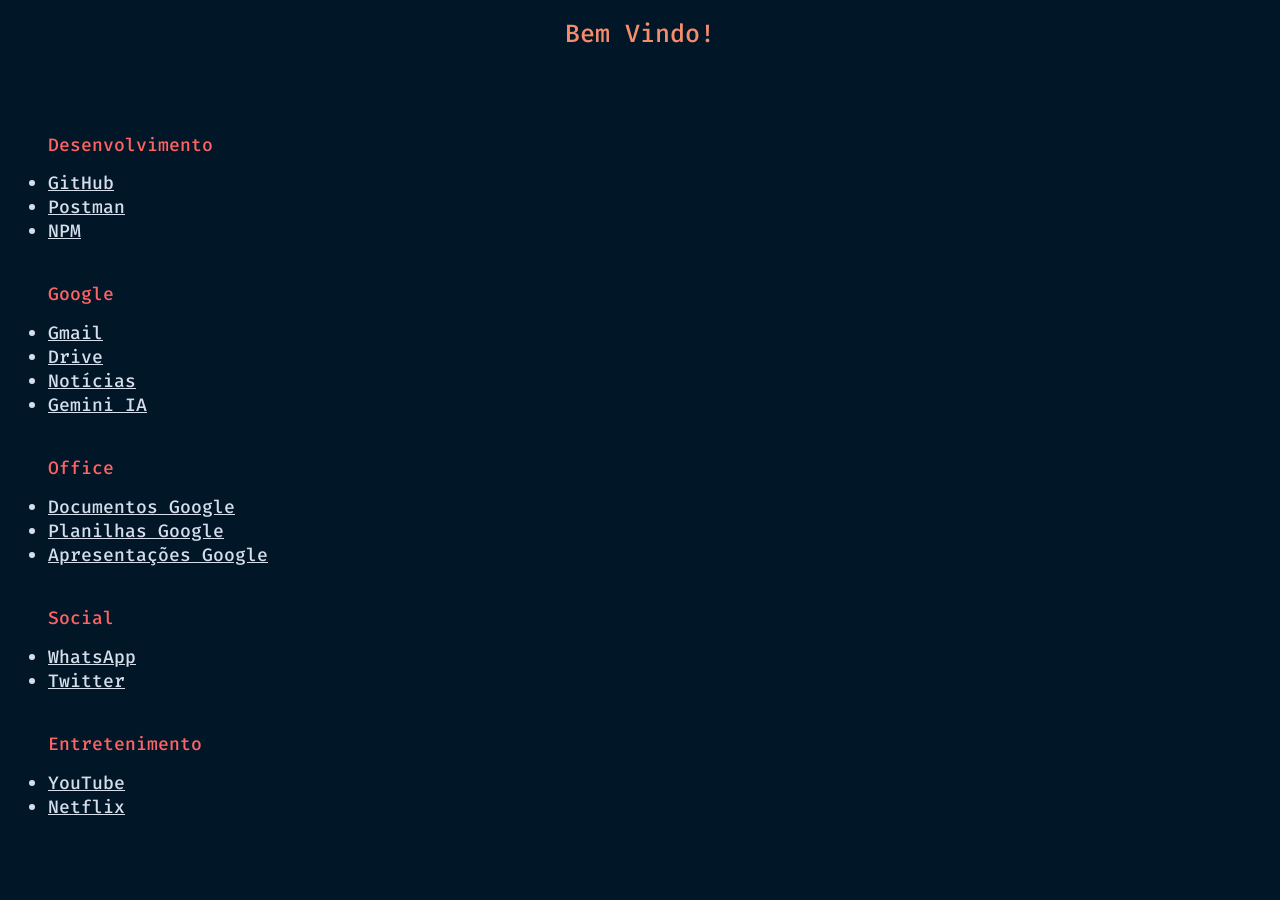
<file: pagina-inicial/index.html>
<!-- Template de página inicial customizada, ajuste catégorias, links e nomes para atender suas necessidades -->

<!doctype html>
<html lang="pt-br">
  <head>
    <meta charset="UTF-8" />
    <meta name="viewport" content="width=device-width, initial-scale=1" />
    <title>Página Inicial</title>
    <link rel="preconnect" href="https://fonts.googleapis.com" />
    <link rel="preconnect" href="https://fonts.gstatic.com" crossorigin />
    <link
      href="https://fonts.googleapis.com/css2?family=Fira+Code:wght@300..700&display=swap"
      rel="stylesheet"
    />
  </head>
  <body>
    <header>
      <h1 id="titulo1">Bem Vindo!</h1>
      <br />
    </header>
    <br />
    <nav id="navbar">
      <ul id="navcontent">
        <h2 id="categoria">Desenvolvimento</h2>
        <li><a href="https://github.com/">GitHub</a></li>
        <li><a href="https://www.postman.com/">Postman</a></li>
        <li><a href="https://www.npmjs.com/">NPM</a></li>
        <br />
        <h2 id="categoria">Google</h2>
        <li><a href="https://mail.google.com/">Gmail</a></li>
        <li><a href="https://drive.google.com/">Drive</a></li>
        <li><a href="https://news.google.com/">Notícias</a></li>
        <li><a href="https://gemini.google.com/app">Gemini IA</a></li>
        <br />
        <h2 id="categoria">Office</h2>
        <li>
          <a href="https://docs.google.com/">Documentos Google</a>
        </li>
        <li>
          <a href="https://docs.google.com/">Planilhas Google</a>
        </li>
        <li>
          <a href="https://docs.google.com/">Apresentações Google</a>
        </li>
        <br />
        <h2 id="categoria">Social</h2>
        <li><a href="https://web.whatsapp.com/">WhatsApp</a></li>
        <li><a href="https://twitter.com/">Twitter</a></li>
        <br />
        <h2 id="categoria">Entretenimento</h2>
        <li><a href="https://www.youtube.com/">YouTube</a></li>
        <li><a href="https://www.netflix.com/">Netflix</a></li>
      </ul>

      <!-- CSS -->
      <style>
        * {
          background: #011627;
          color: #d6deeb;
          font-family: "Fira Code", monospace;
          font-weight: 500;
          font-size: 18px;
        }

        #titulo1 {
          text-align: center;
          color: #f78c6c;
          font-size: 25px;
        }

        #categoria {
          color: #ff6363;
        }
      </style>
    </nav>
  </body>
</html>
</file>
